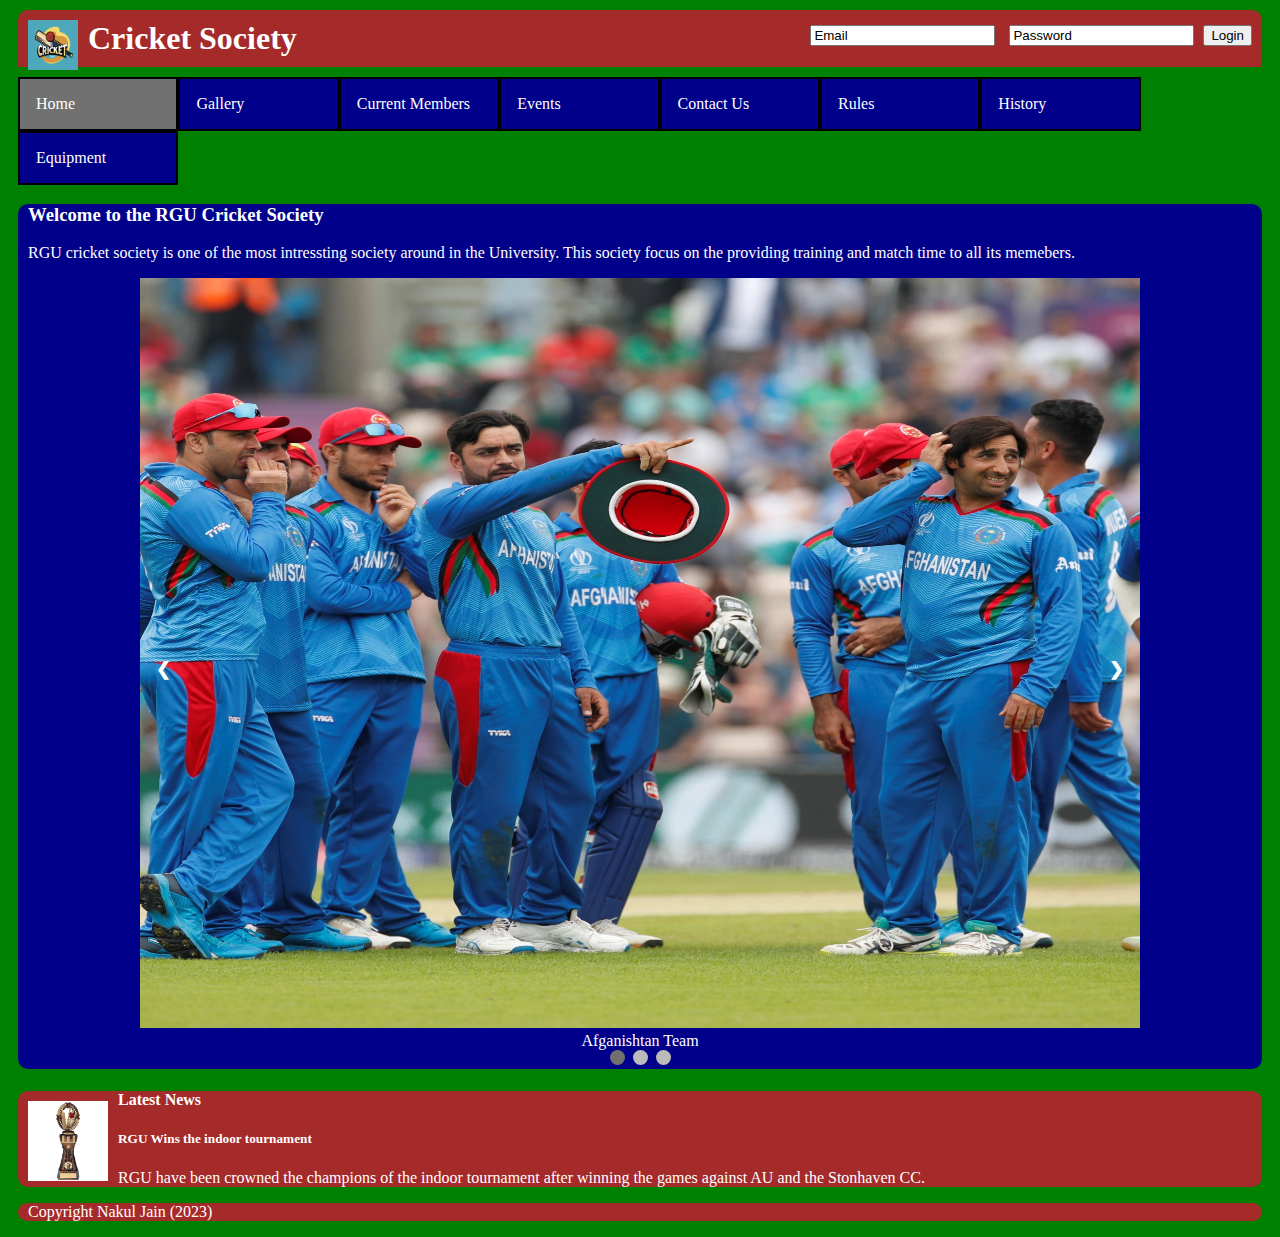
<file: index.html>
<!DOCTYPE html>
    <!--
        Threat Model
        Threat Source: External
        Threat Agent: Human
        Threat Intention: Intentional
        Threat Motivation: Gaining Unauthorized Access and Credential stuffing
        Threat Impact: Brute force attacks to gain unauthorized access, Password guessingto gain unauthorized access and Account takeover to steal important data. 
        Threat Mitigation: Strong Password requirements, Multi-Factor Authentication and advising members to have diffrent passwords for diffrent websites. 
    -->

<!-- Links to Bootstrap and CSS File -->
    <head>

        <title>Cricket Society</title>
        <link href="https://cdn.jsdelivr.net/npm/bootstrap@5.3.0-alpha3/dist/css/bootstrap.min.css" rel="stylesheet" integrity="sha384-KK94CHFLLe+nY2dmCWGMq91rCGa5gtU4mk92HdvYe+M/SXH301p5ILy+dN9+nJOZ" crossorigin="anonymous">
        <script src="https://cdn.jsdelivr.net/npm/bootstrap@5.3.0-alpha3/dist/js/bootstrap.bundle.min.js" integrity="sha384-ENjdO4Dr2bkBIFxQpeoTz1HIcje39Wm4jDKdf19U8gI4ddQ3GYNS7NTKfAdVQSZe" crossorigin="anonymous"></script>
        <link rel='stylesheet' href='main.css'>

    </head>

    <body>
    <!-- Logo and the Main Heading -->
        <header>
            <img src="Images\1.jpg" alt="Cricket Logo" class="websitelogo">    
            <h1>Cricket Society</h1>
            <!-- Login form -->
            <div class="loginform">
                <form name="login"> 
                <input type="text" id="email" name="email" value="Email">
                <input type="text" id="pword" name="pword" value="Password">
                <button type="button" onclick="logesin()">Login</button>
                </form>
            </div>
            <!-- Java for the login form -->
            <script>
                var counter = 2;
                function logesin(){
                    console.log("login function"); 
                    var email = document.forms["login"]["email"].value;
                    var password = document.forms["login"]["pword"].value;
    
                    if(counter % 2 == 0){
                        if(email == ""){
                            alert("No email");
                        }else if(password == ""){
                            alert("No Password");
                        }else{
                            alert("You have been logged in");
                            counter += 1;
                        }
                    }else{
                        alert("you have been logged out");
                    }
                }
            </script>
        </header>
        <!-- Navigation Bar -->
        <nav>
            <ul>
                <li class="active"><a href = 'index.html'>Home</a></li>
                <li><a href = 'img_gallery.html'>Gallery</a></li>
                <li><a href = 'current_members.html'>Current Members</a></li>
                <li><a href = 'event_calendar.html'>Events</a></li>
                <li><a href = 'contact_us.html'>Contact Us</a></li>
                <li><a href = 'rules.html'>Rules</a></li>
                <li><a href = 'history.html'>History</a></li>
                <li><a href = 'equipment.html'>Equipment</a></li>
            </ul>
        </nav>
        <!-- Main body of the Website -->
        <main>
            <div>
                <h3>
                    Welcome to the RGU Cricket Society
                </h3>
                <p>
                    RGU cricket society is one of the most intressting society around in the University. This society focus on the providing training and match time to all its memebers. 
                </p>
            </div>

            <!-- Slideshow container -->
            <div class="slideshow-container">

                <!-- Full-width images with number and caption text -->
                <div class="mySlides">
                    <img src="Images\2.webp" alt="Afganishtan Team" style="width:100%; height:750px">
                    <div class="text">Afganishtan Team</div>
                </div>

                <div class="mySlides">
                    <img src="Images\3.webp" alt="Indian Team" style="width:100%; height:750px">
                    <div class="text">Indian Team</div>
                </div>

                <div class="mySlides">
                     <img src="Images\4.avif" alt="England Team" style="width:100%; height:750px">
                     <div class="text">England Team</div>
                </div>

                <!-- Next and previous buttons -->
                <a class="prev" onclick="plusSlides(-1)">&#10094;</a>
                <a class="next" onclick="plusSlides(1)">&#10095;</a>
            </div>
            <!-- The dots/circles -->
            <div style="text-align:center">
                 <span class="dot" onclick="currentSlide(1)"></span>
                 <span class="dot" onclick="currentSlide(2)"></span>
                 <span class="dot" onclick="currentSlide(3)"></span>
            </div>
            <!-- Java for the buttons to go next and previous -->
            <script>
                let slideIndex = 1;
                showSlides(slideIndex);

                function plusSlides(n) {
                  showSlides(slideIndex += n);
                }

                function currentSlide(n) {
                  showSlides(slideIndex = n);
                }

                function showSlides(n) {
                  let i;
                  let slides = document.getElementsByClassName("mySlides");
                  let dots = document.getElementsByClassName("dot");
                  if (n > slides.length) {slideIndex = 1}    
                  if (n < 1) {slideIndex = slides.length}
                  for (i = 0; i < slides.length; i++) {
                    slides[i].style.display = "none";  
                  }
                  for (i = 0; i < dots.length; i++) {
                    dots[i].className = dots[i].className.replace(" active", "");
                  }
                  slides[slideIndex-1].style.display = "block";  
                  dots[slideIndex-1].className += " active";
                }
            </script>
        </main>

        <aside>
            <img src="Images\19.jpg" alt="Trophy" style="width:80px; height:80px; float:left; margin:10px">
            <h4>Latest News </h4>
            <h5> RGU Wins the indoor tournament</h5>
            <p> RGU have been crowned the champions of the indoor tournament after winning the games against AU and the Stonhaven CC.</p>
        </aside>
        <!-- Start of the footnote -->
        <footer>
            <p> Copyright Nakul Jain (2023)</p>
        </footer>
    </body>
</html>
</file>
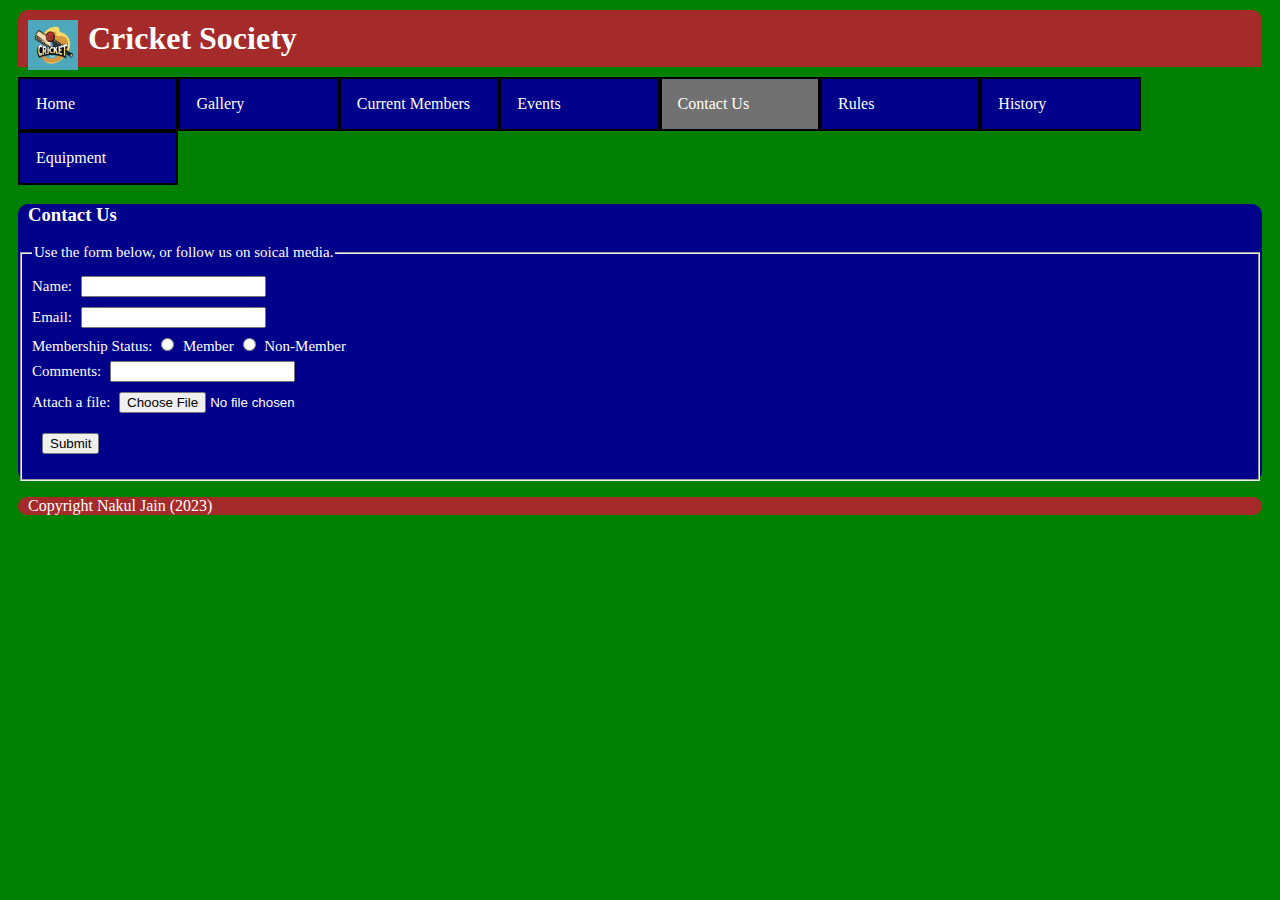
<file: contact_us.html>
<!DOCTYPE html>
    <!-- Links to Bootstrap and CSS File -->
    <head>
        <title>Cricket Society</title>
        <link href="https://cdn.jsdelivr.net/npm/bootstrap@5.3.0-alpha3/dist/css/bootstrap.min.css" rel="stylesheet" integrity="sha384-KK94CHFLLe+nY2dmCWGMq91rCGa5gtU4mk92HdvYe+M/SXH301p5ILy+dN9+nJOZ" crossorigin="anonymous">
        <script src="https://cdn.jsdelivr.net/npm/bootstrap@5.3.0-alpha3/dist/js/bootstrap.bundle.min.js" integrity="sha384-ENjdO4Dr2bkBIFxQpeoTz1HIcje39Wm4jDKdf19U8gI4ddQ3GYNS7NTKfAdVQSZe" crossorigin="anonymous"></script>
        <link rel='stylesheet' href='main.css'>
    </head>

    <body>
        <!-- Logo and the Main Heading -->
        <header>
            <img src="Images\1.jpg" alt="Cricket Logo" class="websitelogo">    
            <h1>Cricket Society</h1>
        </header>
        <!-- Navigation Bar -->
        <nav>
            <ul>
                <li><a href = 'index.html'>Home</a></li>
                <li><a href = 'img_gallery.html'>Gallery</a></li>
                <li><a href = 'current_members.html'>Current Members</a></li>
                <li><a href = 'event_calendar.html'>Events</a></li>
                <li class="active"><a href = 'contact_us.html'>Contact Us</a></li>
                <li><a href = 'rules.html'>Rules</a></li>
                <li><a href = 'history.html'>History</a></li>
                <li><a href = 'equipment.html'>Equipment</a></li>
            </ul>
        </nav>
        <!-- Main body of the Website -->
        <main>
            <!-- Start of the contact us form -->
            <h3> Contact Us </h3>
            <form>
                <fieldset>
                    <legend>Use the form below, or follow us on soical media.</legend>

                    <label for="name">Name:</label>
                    <input type="text" name="name" value=""> </br>

                    <label for="email">Email:</label>
                    <input type="text" name="email" value=""> </br>

                    Membership Status:
                    <input type="radio" name="membership" value="member">
                    <label for="member">Member</label>
                    <input type="radio" name="membership" value="non-member">
                    <label for="non-member">Non-Member</label></br>
                    

                    <label for="comment">Comments:</label>
                    <input type="text" name="comment" value=""> </br>

                    <label for="file">Attach a file:</label>
                    <input type ="file" id ="file">
                    <!-- Using In-line Java for the button -->
                    <div>
                        <p id="form_outcome">
                        <button type="button"
                        onclick='document.getElementById("form_outcome").innerHTML="Form has been sent successfully!"'>Submit
                        </button>
                        </p>
                    </div>
                </fieldset>
            </form>
        </main>
        <!-- Start of the footnote -->
        <footer>
            <p> Copyright Nakul Jain (2023)</p>
        </footer>
    </body>
</html>
</file>
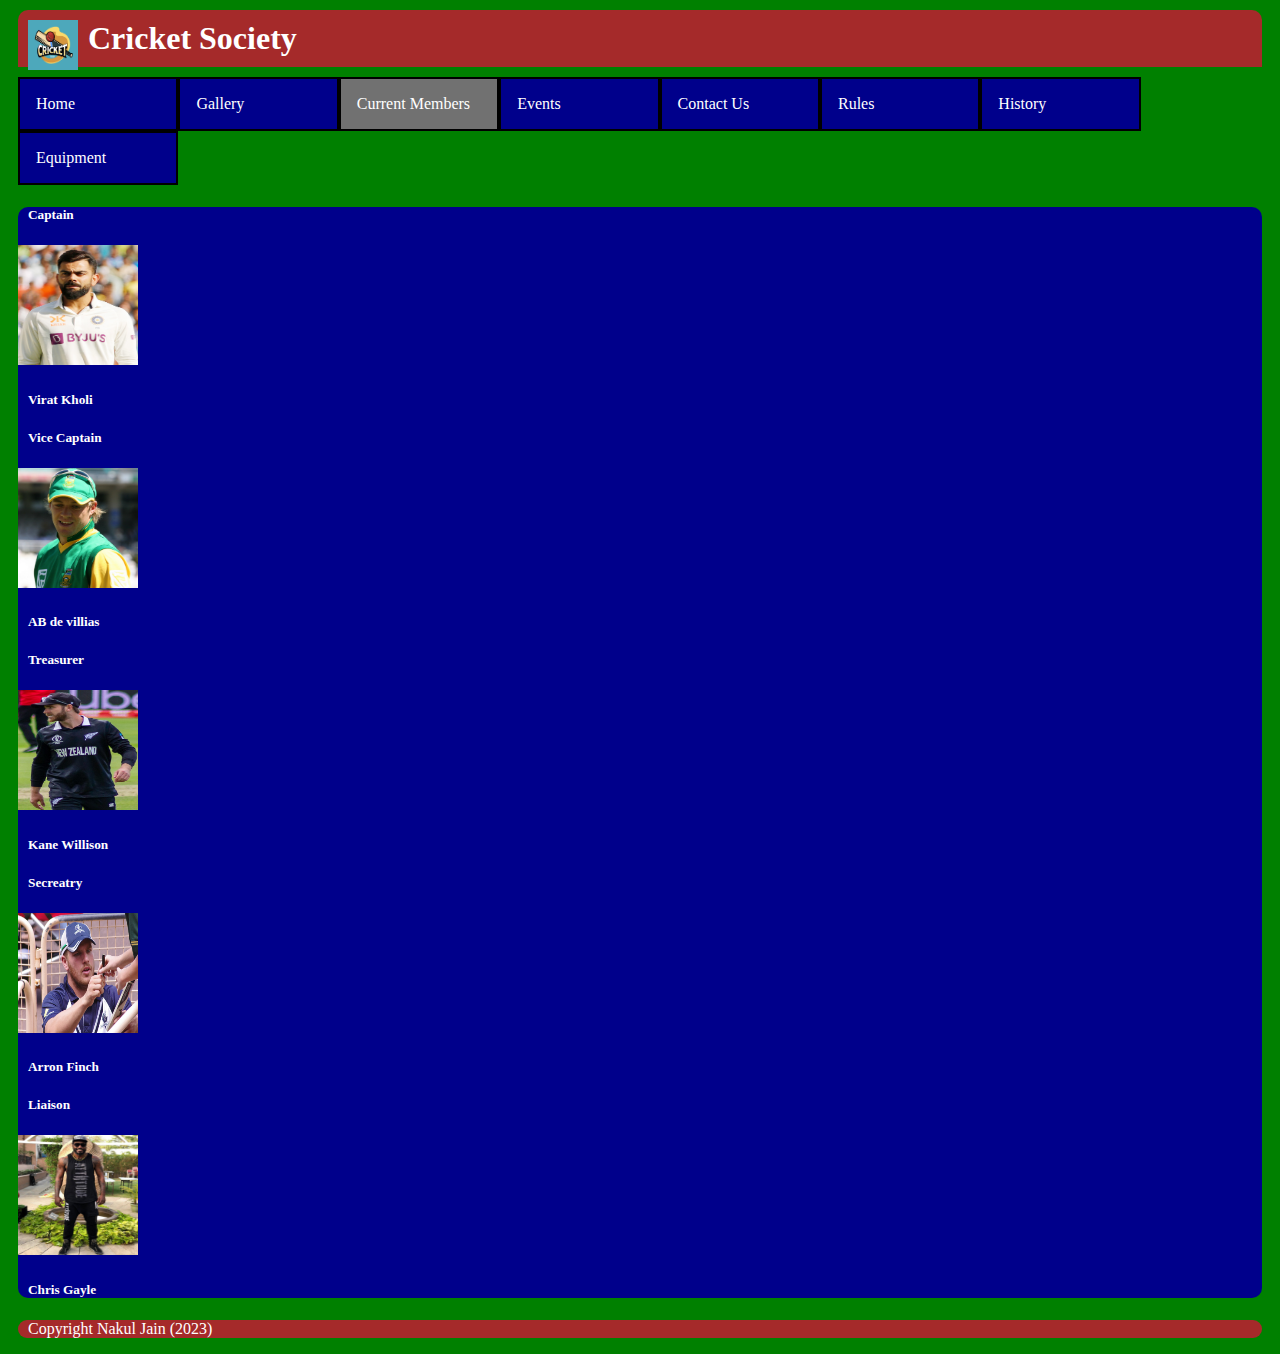
<file: current_members.html>
<!DOCTYPE html>
    <!--
        Threat Model
        Threat Source: External
        Threat Agent: Human
        Threat Intention: Intentional
        Threat Motivation: Embarrassment of the society and Data Theft
        Threat Impact: Defacement of society website, changing of members images, possible identify theft of members, social enginnering attacks and easier targets for cyber attacks.
        Threat Mitigation: Needing permission from the president before getting photos changed, 2FA in place before member images can be changed, email updates to members whose images have been changed and regularly monitoring the page.
    -->

    <!-- Links to Bootstrap and CSS File -->
    <head>
        <title>Cricket Society</title>
        <link href="https://cdn.jsdelivr.net/npm/bootstrap@5.3.0-alpha3/dist/css/bootstrap.min.css" rel="stylesheet" integrity="sha384-KK94CHFLLe+nY2dmCWGMq91rCGa5gtU4mk92HdvYe+M/SXH301p5ILy+dN9+nJOZ" crossorigin="anonymous">
        <script src="https://cdn.jsdelivr.net/npm/bootstrap@5.3.0-alpha3/dist/js/bootstrap.bundle.min.js" integrity="sha384-ENjdO4Dr2bkBIFxQpeoTz1HIcje39Wm4jDKdf19U8gI4ddQ3GYNS7NTKfAdVQSZe" crossorigin="anonymous"></script>
        <link rel='stylesheet' href='main.css'>
    </head>

    <body>
        <!-- Logo and the Main Heading -->
        <header>
            <img src="Images\1.jpg" alt="Cricket Logo" class="websitelogo">    
            <h1>Cricket Society</h1>
        </header>
        <!-- Navigation Bar -->
        <nav>
            <ul>
                <li><a href = 'index.html'>Home</a></li>
                <li><a href = 'img_gallery.html'>Gallery</a></li>
                <li class="active"><a href = 'current_members.html'>Current Members</a></li>
                <li><a href = 'event_calendar.html'>Events</a></li>
                <li><a href = 'contact_us.html'>Contact Us</a></li>
                <li><a href = 'rules.html'>Rules</a></li>
                <li><a href = 'history.html'>History</a></li>
                <li><a href = 'equipment.html'>Equipment</a></li>
            </ul>
        </nav>
        <!-- Main body of the Website -->
        <main>
            <!-- Start of the current member pics -->
            <div id="cm-gallery" class="container">
                <!-- Start of the image row -->
                <div class="row">
                    <div class="col-sm">
                        <h5>Captain</h5>
                        <img src="Images\14.jpg" class="rounded-circle
                        massie-hovering" width="120" height="120" preserveAspectRatio="xMidYMid slice"
                        style="overflow:hidden">
                        <h5>Virat Kholi</h5>
                    </div>
                    <div class="col-sm">
                        <h5>Vice Captain</h5>
                        <img src="Images\15.jpg" class="rounded-circle
                        massie-hovering" width="120" height="120" preserveAspectRatio="xMidYMid slice"
                        style="overflow:hidden">
                        <h5>AB de villias</h5>
                    </div>
                    <div class="col-sm">
                        <h5>Treasurer</h5>
                        <img src="Images\16.jpg" class="rounded-circle
                        massie-hovering" width="120" height="120" preserveAspectRatio="xMidYMid slice"
                        style="overflow:hidden">
                        <h5>Kane Willison</h5>
                    </div>
                    <div class="col-sm">
                        <h5>Secreatry</h5>
                        <img src="Images\17.jpg" class="rounded-circle
                        massie-hovering" width="120" height="120" preserveAspectRatio="xMidYMid slice"
                        style="overflow:hidden">
                        <h5>Arron Finch</h5>
                    </div>
                    <div class="col-sm">
                        <h5>Liaison</h5>
                        <img src="Images\18.png" class="rounded-circle
                        massie-hovering" width="120" height="120" preserveAspectRatio="xMidYMid slice"
                        style="overflow:hidden">
                        <h5>Chris Gayle</h5>
                    </div>
                </div>
            </div>
        </main>
        <!-- Start of the footnote -->
        <footer>
            <p> Copyright Nakul Jain (2023)</p>
        </footer>
    </body>
</html>
</file>
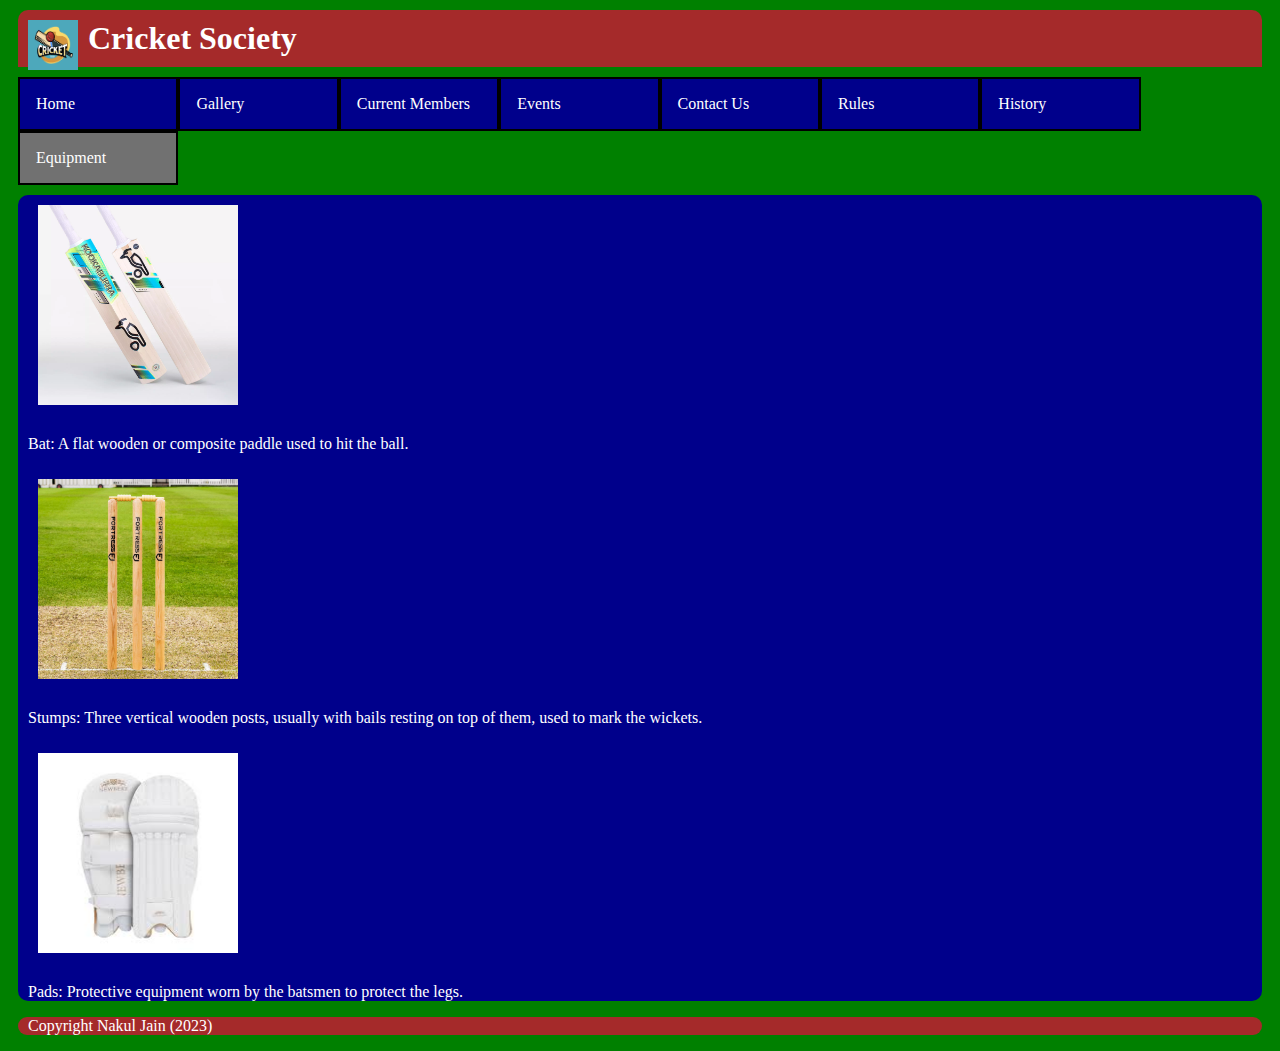
<file: equipment.html>
<!DOCTYPE html>
    <!-- Links to Bootstrap and CSS File -->
    <head>
        <title>Cricket Society</title>
        <link href="https://cdn.jsdelivr.net/npm/bootstrap@5.3.0-alpha3/dist/css/bootstrap.min.css" rel="stylesheet" integrity="sha384-KK94CHFLLe+nY2dmCWGMq91rCGa5gtU4mk92HdvYe+M/SXH301p5ILy+dN9+nJOZ" crossorigin="anonymous">
        <script src="https://cdn.jsdelivr.net/npm/bootstrap@5.3.0-alpha3/dist/js/bootstrap.bundle.min.js" integrity="sha384-ENjdO4Dr2bkBIFxQpeoTz1HIcje39Wm4jDKdf19U8gI4ddQ3GYNS7NTKfAdVQSZe" crossorigin="anonymous"></script>
        <link rel='stylesheet' href='main.css'>
    </head>

    <body>
        <!-- Logo and the Main Heading -->
        <header>
            <img src="Images\1.jpg" alt="Cricket Logo" class="websitelogo">    
            <h1>Cricket Society</h1>
        </header>
        <!-- Navigation Bar -->
        <nav>
            <ul>
                <li><a href = 'index.html'>Home</a></li>
                <li><a href = 'img_gallery.html'>Gallery</a></li>
                <li><a href = 'current_members.html'>Current Members</a></li>
                <li><a href = 'event_calendar.html'>Events</a></li>
                <li><a href = 'contact_us.html'>Contact Us</a></li>
                <li><a href = 'rules.html'>Rules</a></li>
                <li><a href = 'history.html'>History</a></li>
                <li class="active"><a href = 'equipment.html'>Equipment</a></li>
            </ul>
        </nav>

        <main>
            <!-- Main body of the Website -->
            <div class="equipmentpics">
                <!-- Start of the row of pictures -->
                <div class="row">
                        <img src="Images\20.webp" class="equipment-img"/>
                        <p>Bat: A flat wooden or composite paddle used to hit the ball.</p>
                </div>
                <div class="row">
                        <img src="Images\21.jpg" class="equipment-img"/>
                         <p>Stumps: Three vertical wooden posts, usually with bails resting on top of them, used to mark the wickets.</p>
                </div>
                <div class="row">
                        <img src="Images\22.jpg" class="equipment-img"/>
                        <p>Pads: Protective equipment worn by the batsmen to protect the legs.</p>
                </div>
            </div>
        </main>
        <!-- Start of the footnote -->
        <footer>
            <p> Copyright Nakul Jain (2023)</p>
        </footer>
    </body>
</html>
</file>
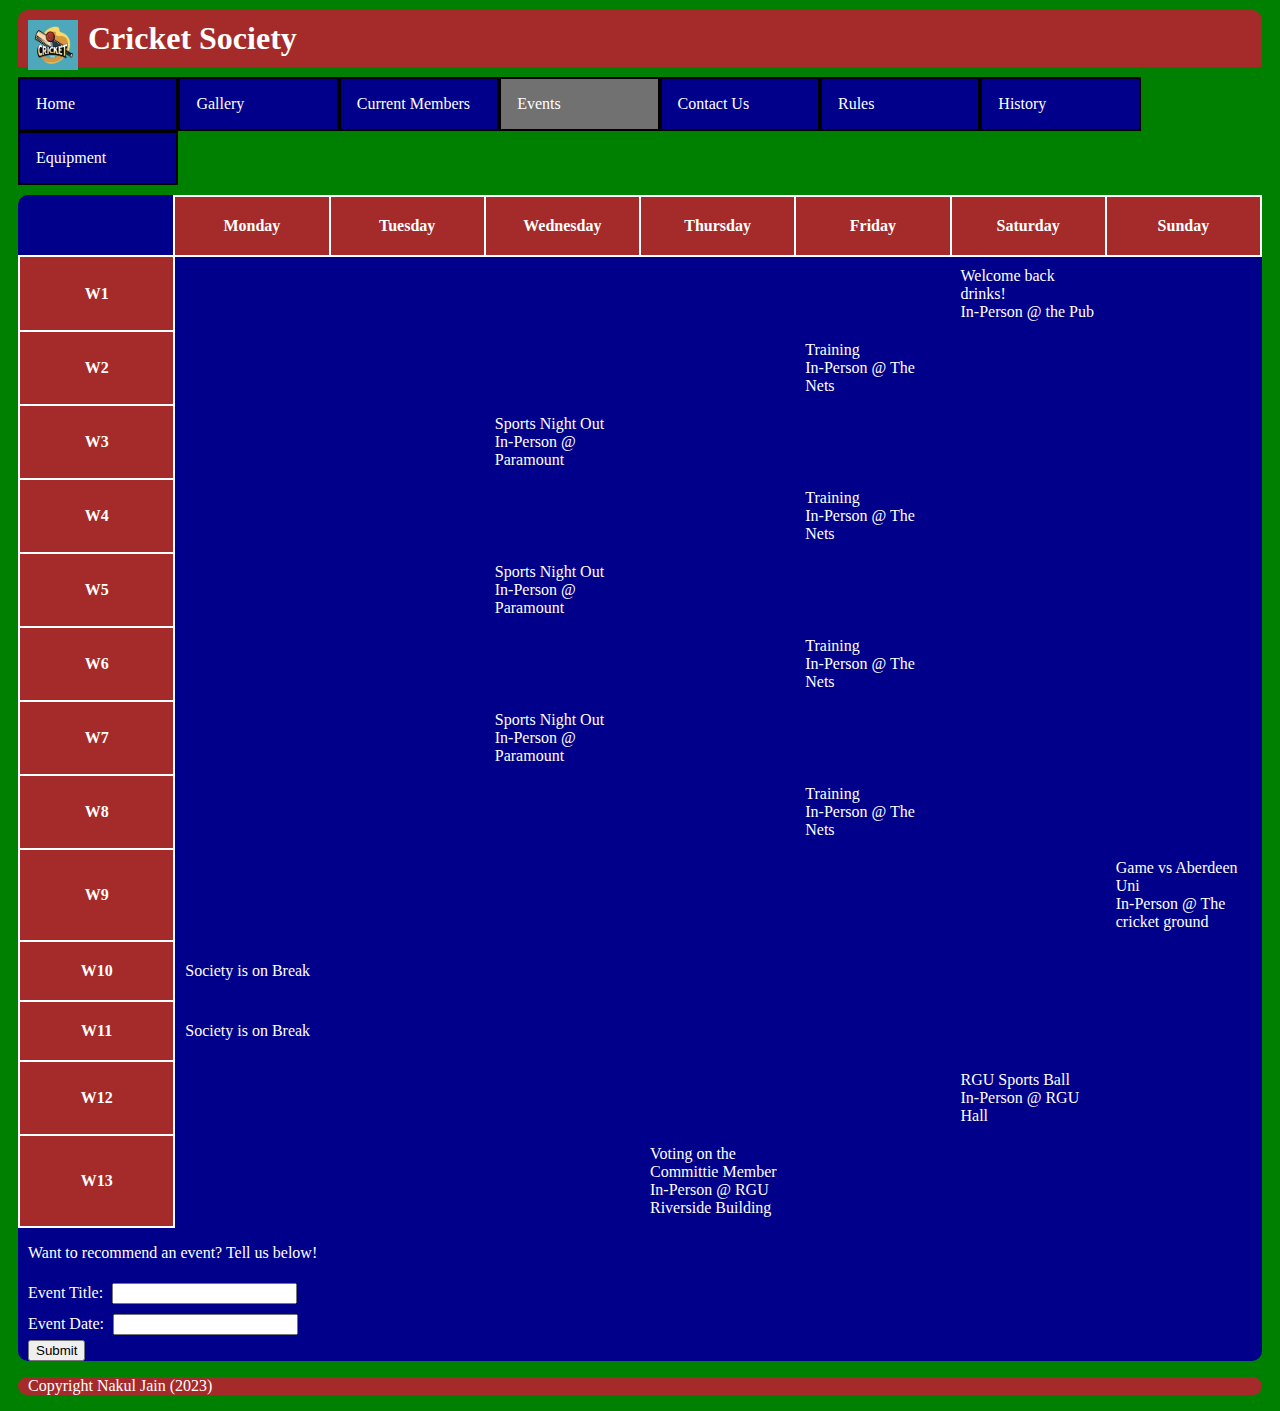
<file: event_calendar.html>
<!DOCTYPE html>
    <!-- Links to Bootstrap and CSS File -->
    <head>
        <title>Cricket Society</title>
        <link href="https://cdn.jsdelivr.net/npm/bootstrap@5.3.0-alpha3/dist/css/bootstrap.min.css" rel="stylesheet" integrity="sha384-KK94CHFLLe+nY2dmCWGMq91rCGa5gtU4mk92HdvYe+M/SXH301p5ILy+dN9+nJOZ" crossorigin="anonymous">
        <script src="https://cdn.jsdelivr.net/npm/bootstrap@5.3.0-alpha3/dist/js/bootstrap.bundle.min.js" integrity="sha384-ENjdO4Dr2bkBIFxQpeoTz1HIcje39Wm4jDKdf19U8gI4ddQ3GYNS7NTKfAdVQSZe" crossorigin="anonymous"></script>
        <link rel='stylesheet' href='main.css'>
    </head>

    <body>
        <!-- Logo and the Main Heading -->
        <header>
            <img src="Images\1.jpg" alt="Cricket Logo" class="websitelogo">    
            <h1>Cricket Society</h1>
        </header>
        <!-- Navigation Bar -->
        <nav>
            <ul>
               <li><a href = 'index.html'>Home</a></li>
               <li><a href = 'img_gallery.html'>Gallery</a></li>
                <li><a href = 'current_members.html'>Current Members</a></li>
                <li class="active"><a href = 'event_calendar.html'>Events</a></li>
                <li><a href = 'contact_us.html'>Contact Us</a></li>
                <li><a href = 'rules.html'>Rules</a></li>
                <li><a href = 'history.html'>History</a></li>
                <li><a href = 'equipment.html'>Equipment</a></li>
            </ul>
        </nav>
        <!-- Main body of the Website -->
        <main>
            <!-- Start of the weekly table -->
            <table cellpadding="10">
                <!-- Rows of the table -->
                <tr>
                    <td></td><th>Monday</th><th>Tuesday</th><th>Wednesday</th><th>Thursday</th><th>Friday</th><th>Saturday</th><th>Sunday</th>
                </tr>
                <!-- Colums of the table -->
                <tr>
                    <th>W1</th><td></td><td></td><td></td><td></td><td></td><td>Welcome back drinks!</br>In-Person @ the Pub</td><td></td>
                </tr>
                <tr>
                    <th>W2</th><td></td><td></td><td></td><td></td><td>Training </br> In-Person @ The Nets</td><td></td><td></td>
                </tr>
                <tr>
                    <th>W3</th><td></td><td></td><td>Sports Night Out </br> In-Person @ Paramount</td><td></td><td></td><td></td><td></td>
                </tr>
                <tr>
                    <th>W4</th><td></td><td></td><td></td><td></td><td>Training </br> In-Person @ The Nets</td><td></td><td></td>
                </tr>
                <tr>
                    <th>W5</th><td></td><td></td><td>Sports Night Out </br> In-Person @ Paramount</td><td></td><td></td><td></td><td></td>
                </tr>
                <tr>
                    <th>W6</th><td></td><td></td><td></td><td></td><td>Training </br> In-Person @ The Nets</td><td></td><td></td>
                </tr>
                <tr>
                    <th>W7</th><td></td><td></td><td>Sports Night Out </br> In-Person @ Paramount</td><td></td><td></td><td></td><td></td>
                </tr>
                <tr>
                    <th>W8</th><td></td><td></td><td></td><td></td><td>Training </br> In-Person @ The Nets</td><td></td><td></td>
                </tr>
                <tr>
                    <th>W9</th><td></td><td></td><td></td><td></td><td></td><td></td><td>Game vs Aberdeen Uni</br> In-Person @ The cricket ground</td>
                </tr>
                <tr>
                    <th>W10</th><td>Society is on Break</td>
                </tr>
                <tr>
                    <th>W11</th><td>Society is on Break</td>
                </tr>
                <tr>
                    <th>W12</th><td></td><td></td><td></td><td></td><td></td><td>RGU Sports Ball</br>In-Person @ RGU Hall</td><td></td>
                </tr>
                <tr>
                    <th>W13</th><td></td><td></td><td></td><td>Voting on the Committie Member</br>In-Person @ RGU Riverside Building </td></td><td></td><td></td><td></td>
                </tr>
            </table>
            <!-- The start of the event forms  -->
            <p>Want to recommend an event? Tell us below!</p>
            <form name="events" class="event">
                <label for="event_title">Event Title:</label>
                <input type="text" name="event_title" value=""> </br>

                <label for="event_date">Event Date:</label>
                <input type="text" name="event_date" value=""> </br>

                <button type="button" onclick="submit_event()"> Submit </button>
                <!-- Java used to make the button functional -->
                <script>
                    function submit_event() {
                        var title = document.forms["events"]["event_title"].value;
                        var date = document.forms["events"]["event_date"].value;
                        if (title == "") {
                            alert("An event must have a title!");
                        }
                        else {
                            if (date.length == 0) {
                                alert("An event must have a date!");
                            }
                            else {
                                alert("Event submitted! The society will contact you soon!");
                                }
                            }
                        }
                    </script>
        </main>
        <!-- Start of the footnote -->
        <footer>
            <p> Copyright Nakul Jain (2023)</p>
        </footer>
    </body>
</html>
</file>
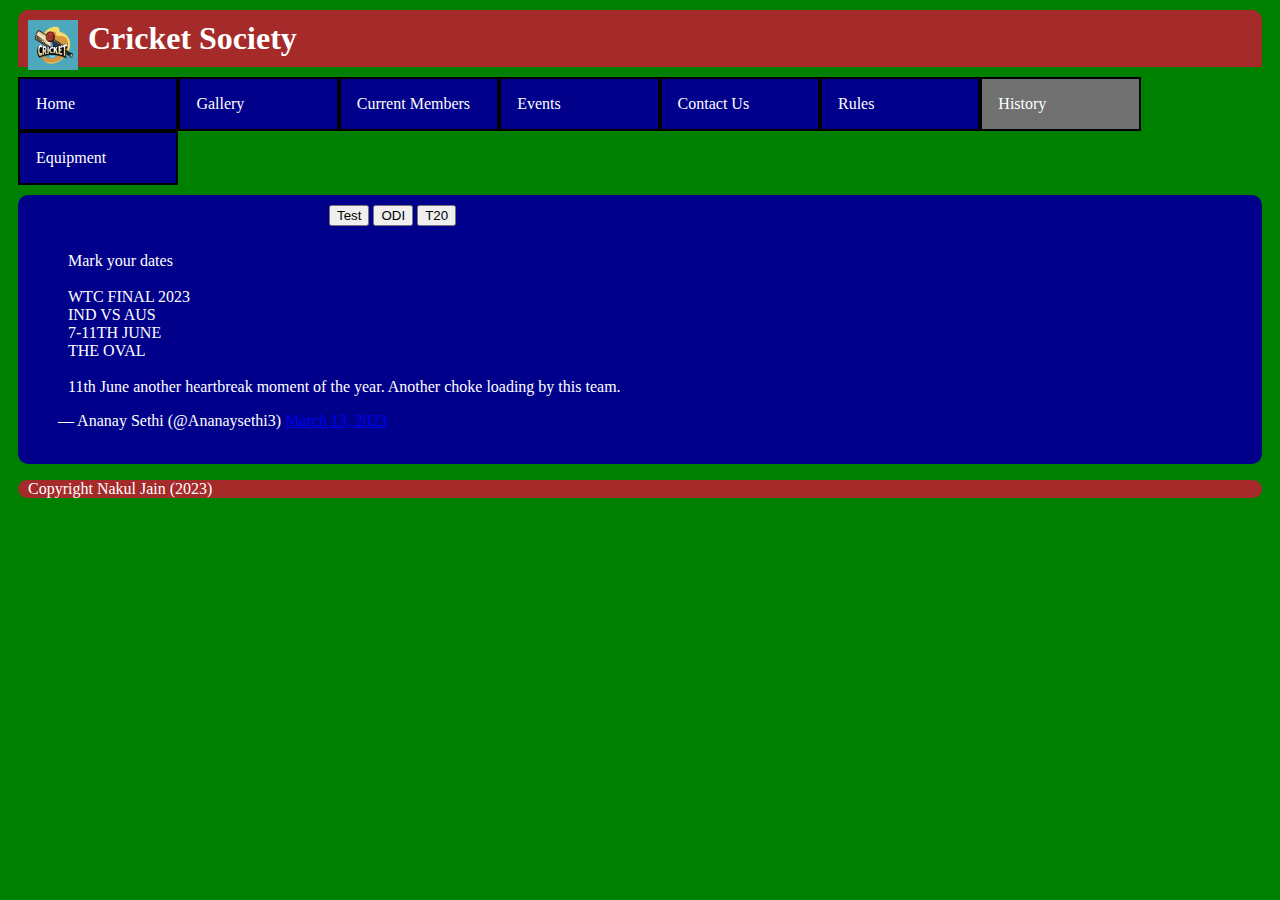
<file: history.html>
<!DOCTYPE html>
    <!-- Links to Bootstrap and CSS File -->
    <head>
        <title>Cricket Society</title>
        <link href="https://cdn.jsdelivr.net/npm/bootstrap@5.3.0-alpha3/dist/css/bootstrap.min.css" rel="stylesheet" integrity="sha384-KK94CHFLLe+nY2dmCWGMq91rCGa5gtU4mk92HdvYe+M/SXH301p5ILy+dN9+nJOZ" crossorigin="anonymous">
        <script src="https://cdn.jsdelivr.net/npm/bootstrap@5.3.0-alpha3/dist/js/bootstrap.bundle.min.js" integrity="sha384-ENjdO4Dr2bkBIFxQpeoTz1HIcje39Wm4jDKdf19U8gI4ddQ3GYNS7NTKfAdVQSZe" crossorigin="anonymous"></script>
        <link rel='stylesheet' href='main.css'>
    </head>

    <body>
        <!-- Logo and the Main Heading -->
        <header>
            <img src="Images\1.jpg" alt="Cricket Logo" class="websitelogo">    
            <h1>Cricket Society</h1>
        </header>
        <!-- Navigation Bar -->
        <nav>
            <ul>
                <li><a href = 'index.html'>Home</a></li>
                <li><a href = 'img_gallery.html'>Gallery</a></li>
                <li><a href = 'current_members.html'>Current Members</a></li>
                <li><a href = 'event_calendar.html'>Events</a></li>
                <li><a href = 'contact_us.html'>Contact Us</a></li>
                <li><a href = 'rules.html'>Rules</a></li>
                <li class="active"><a href = 'history.html'>History</a></li>
                <li><a href = 'equipment.html'>Equipment</a></li>
            </ul>
        </nav>

        <main>
            <!-- Main body of the Website -->
            <!-- Java for the buttons to display relative information -->
            <script> 
                function display1() {
                    var text = "2021 - New Zealand \n2019-2021 - N/A (inaugural edition)";
                    document.getElementById("display-area").textContent = text;
                }
                function display2() {
                    var text = "1975 - West Indies 1979 - West Indies 1983 - India 1987 - Australia 1992 - Pakistan 1996 - Sri Lanka 1999 - Australia 2003 - Australia 2007 - Australia 2011 - India 2015 - Australia 2019 - England";
                    document.getElementById("display-area").textContent = text;
                }
                function display3() {
                    var text = "2007 - India 2009 - Pakistan 2010 - England 2012 - West Indies 2014 - Sri Lanka 2016 - West Indies 2021 - (not held yet, rescheduled due to COVID-19 pandemic)";
                    document.getElementById("display-area").textContent = text;
                }
            </script>
            <!-- Buttons that will apper on the webpage -->
            <div class="historybuttons">
                <button type="button" onclick="display1()"> Test </button>
                <button type="button" onclick="display2()"> ODI </button>
                <button type="button" onclick="display3()"> T20 </button>
            </div>
            <!-- Display area for the relative information -->
            <p id="display-area">
            </p> 
            <blockquote class="twitter-tweet"><p lang="en" dir="ltr">Mark your dates <br><br>WTC FINAL 2023<br>IND VS AUS<br>7-11TH JUNE<br>THE OVAL<br><br>11th June another heartbreak moment of the year. Another choke loading by this team.</p>&mdash; Ananay Sethi (@Ananaysethi3) <a href="https://twitter.com/Ananaysethi3/status/1635157174338088962?ref_src=twsrc%5Etfw">March 13, 2023</a></blockquote> <script async src="https://platform.twitter.com/widgets.js" charset="utf-8"></script>
            <br>
            </main>
        <!-- Start of the footnote -->
        <footer>
            <p> Copyright Nakul Jain (2023)</p>
        </footer>
    </body>
</html>
</file>
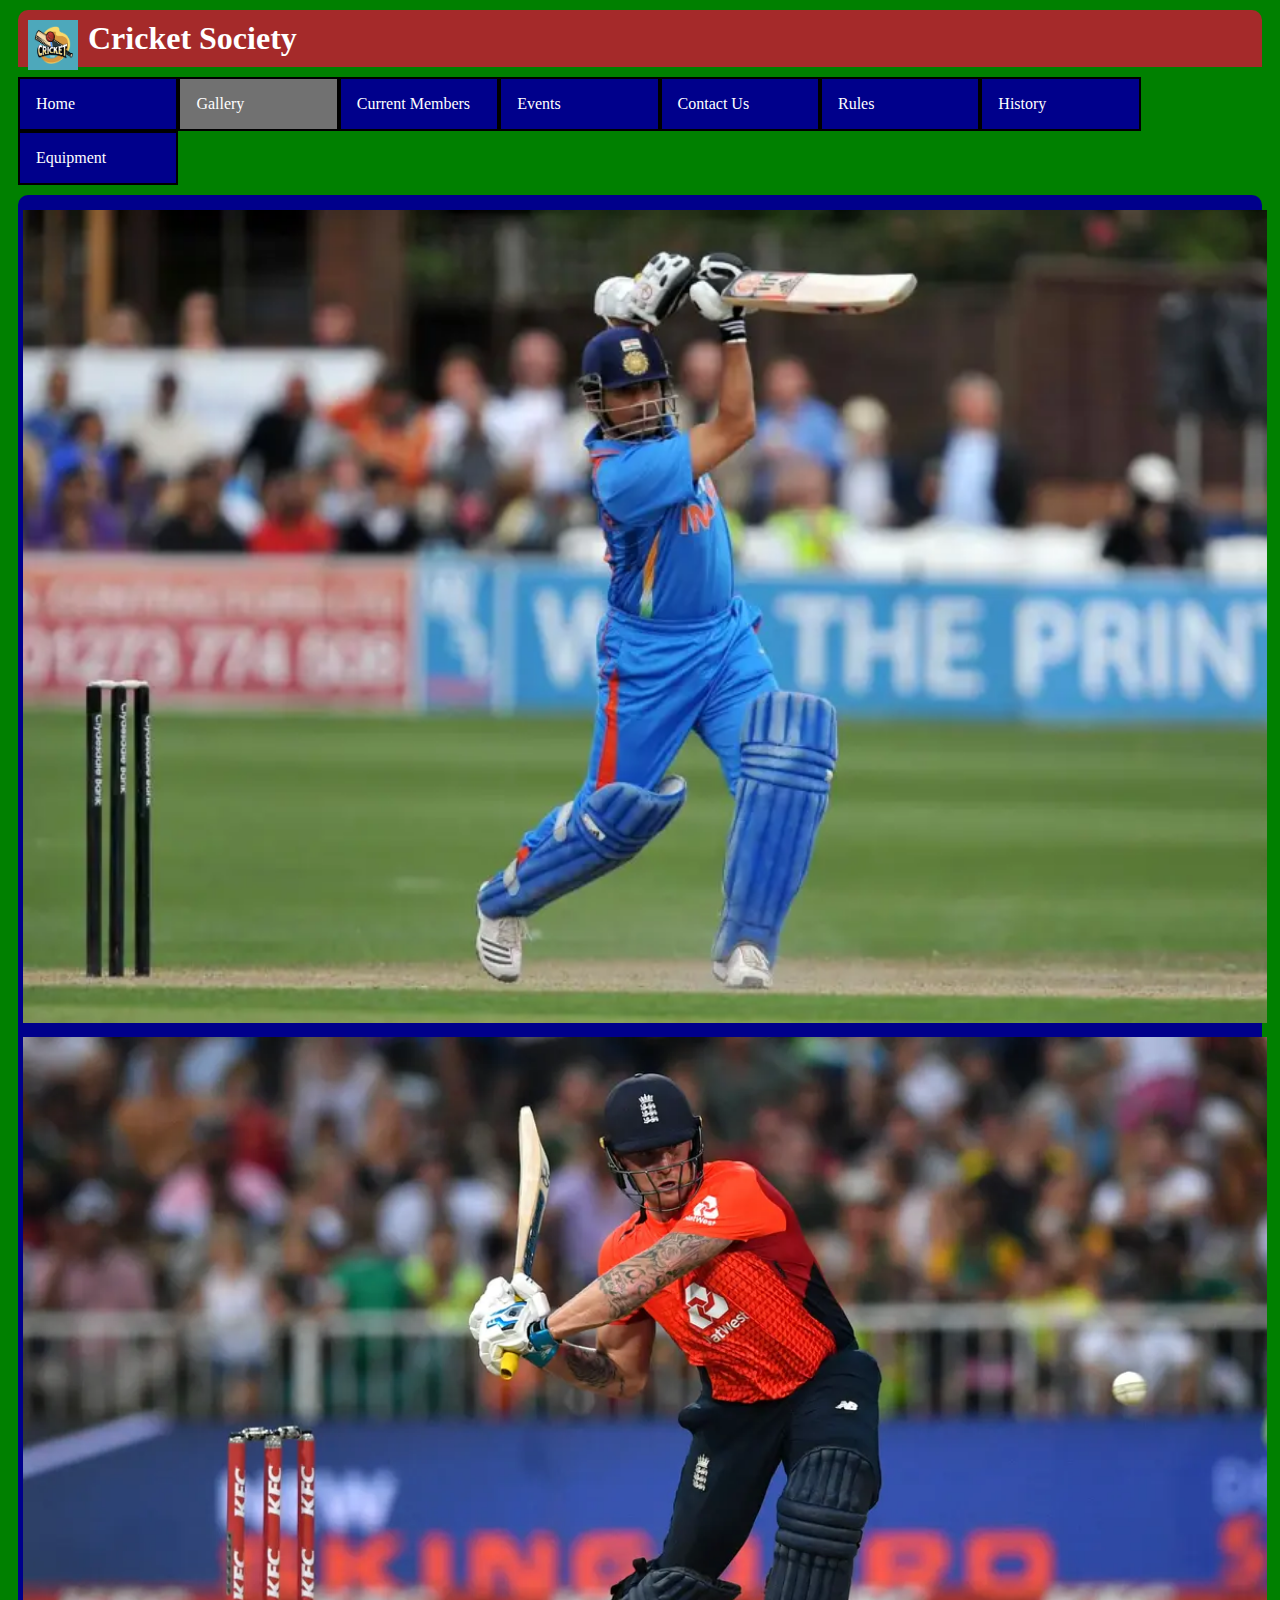
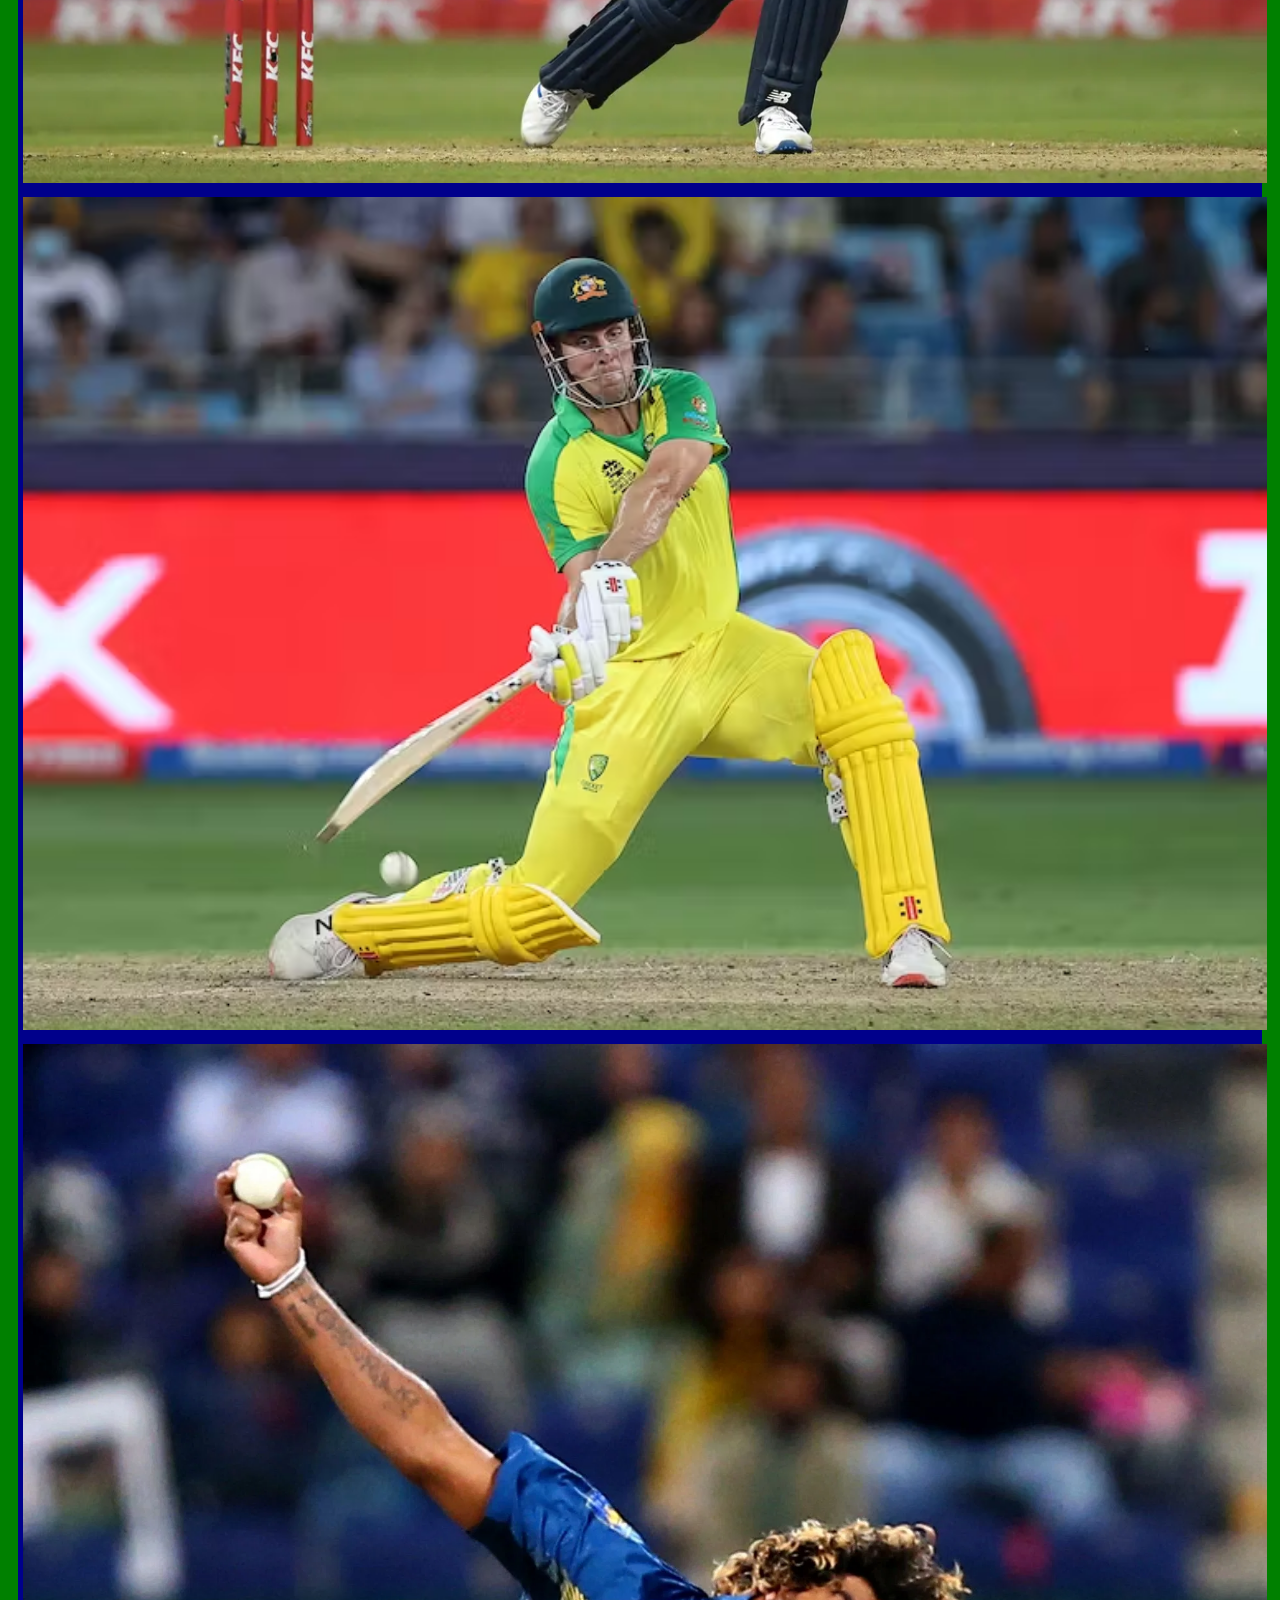
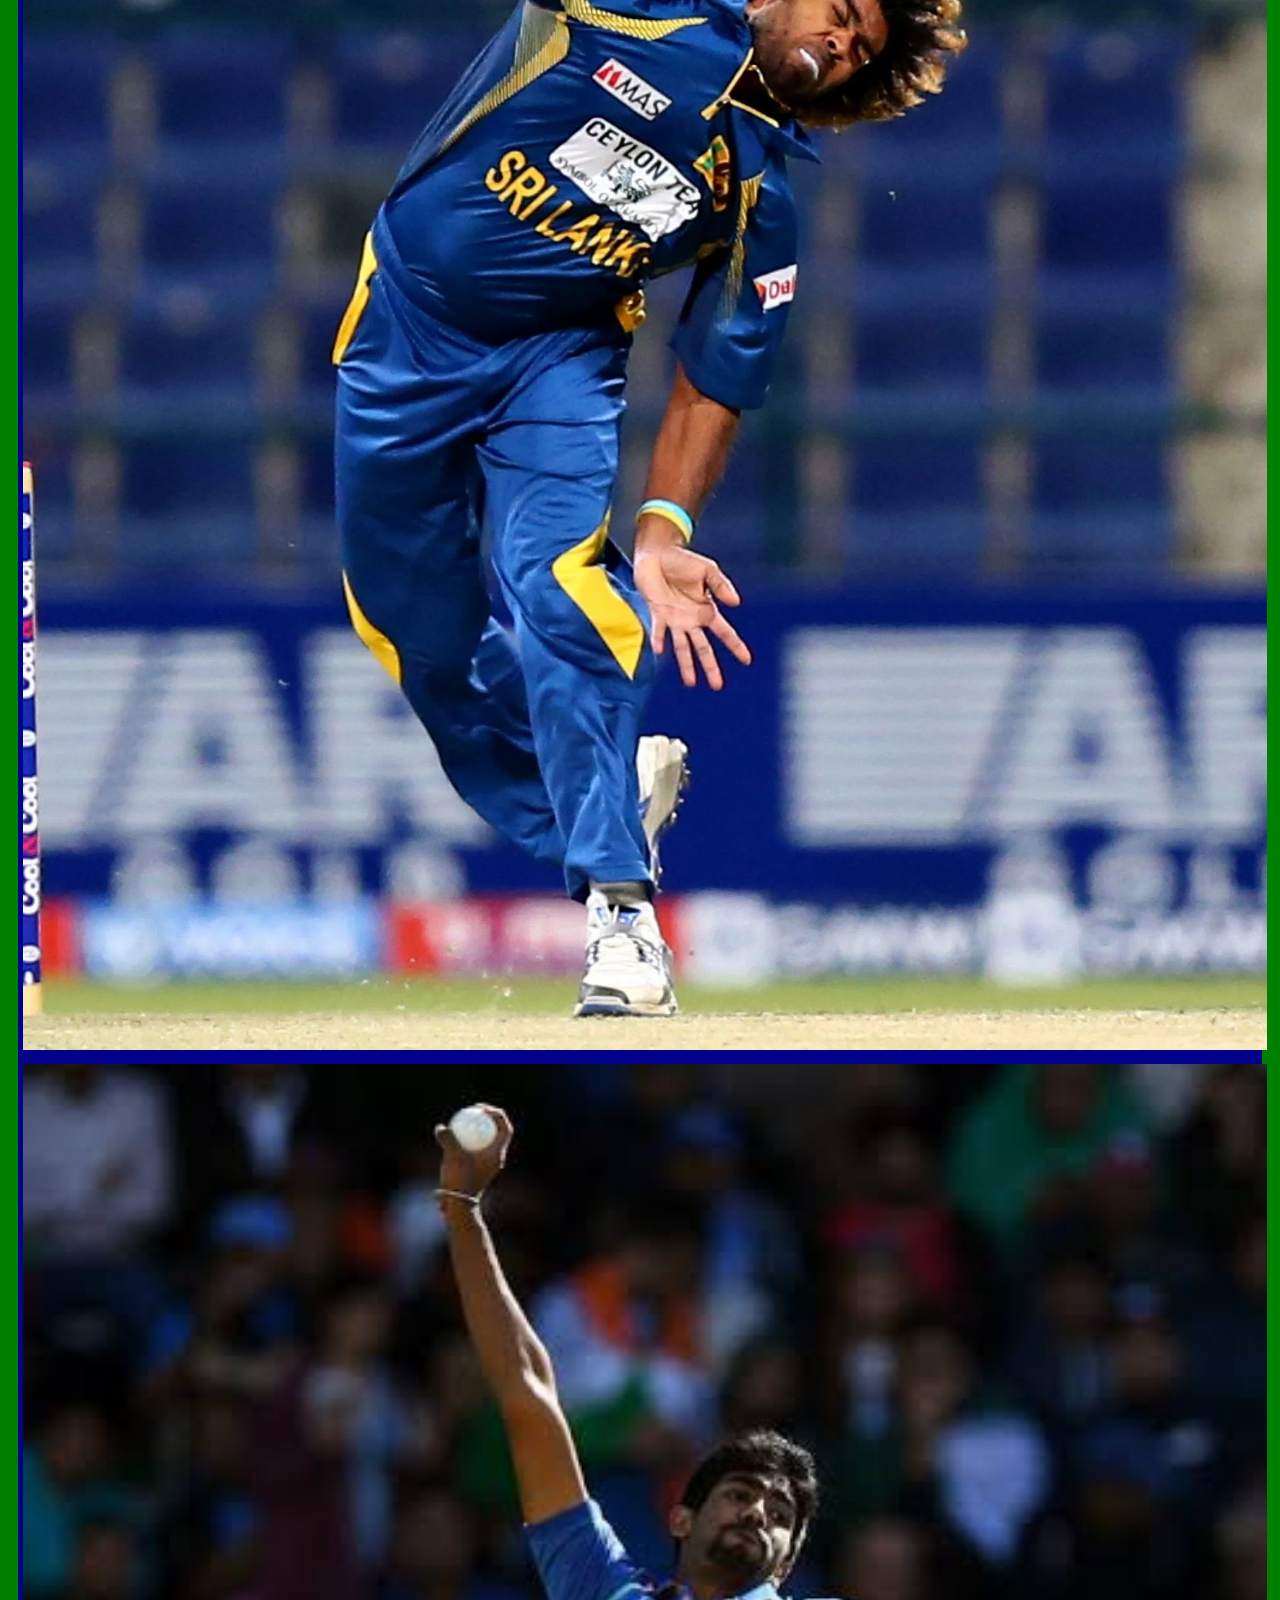
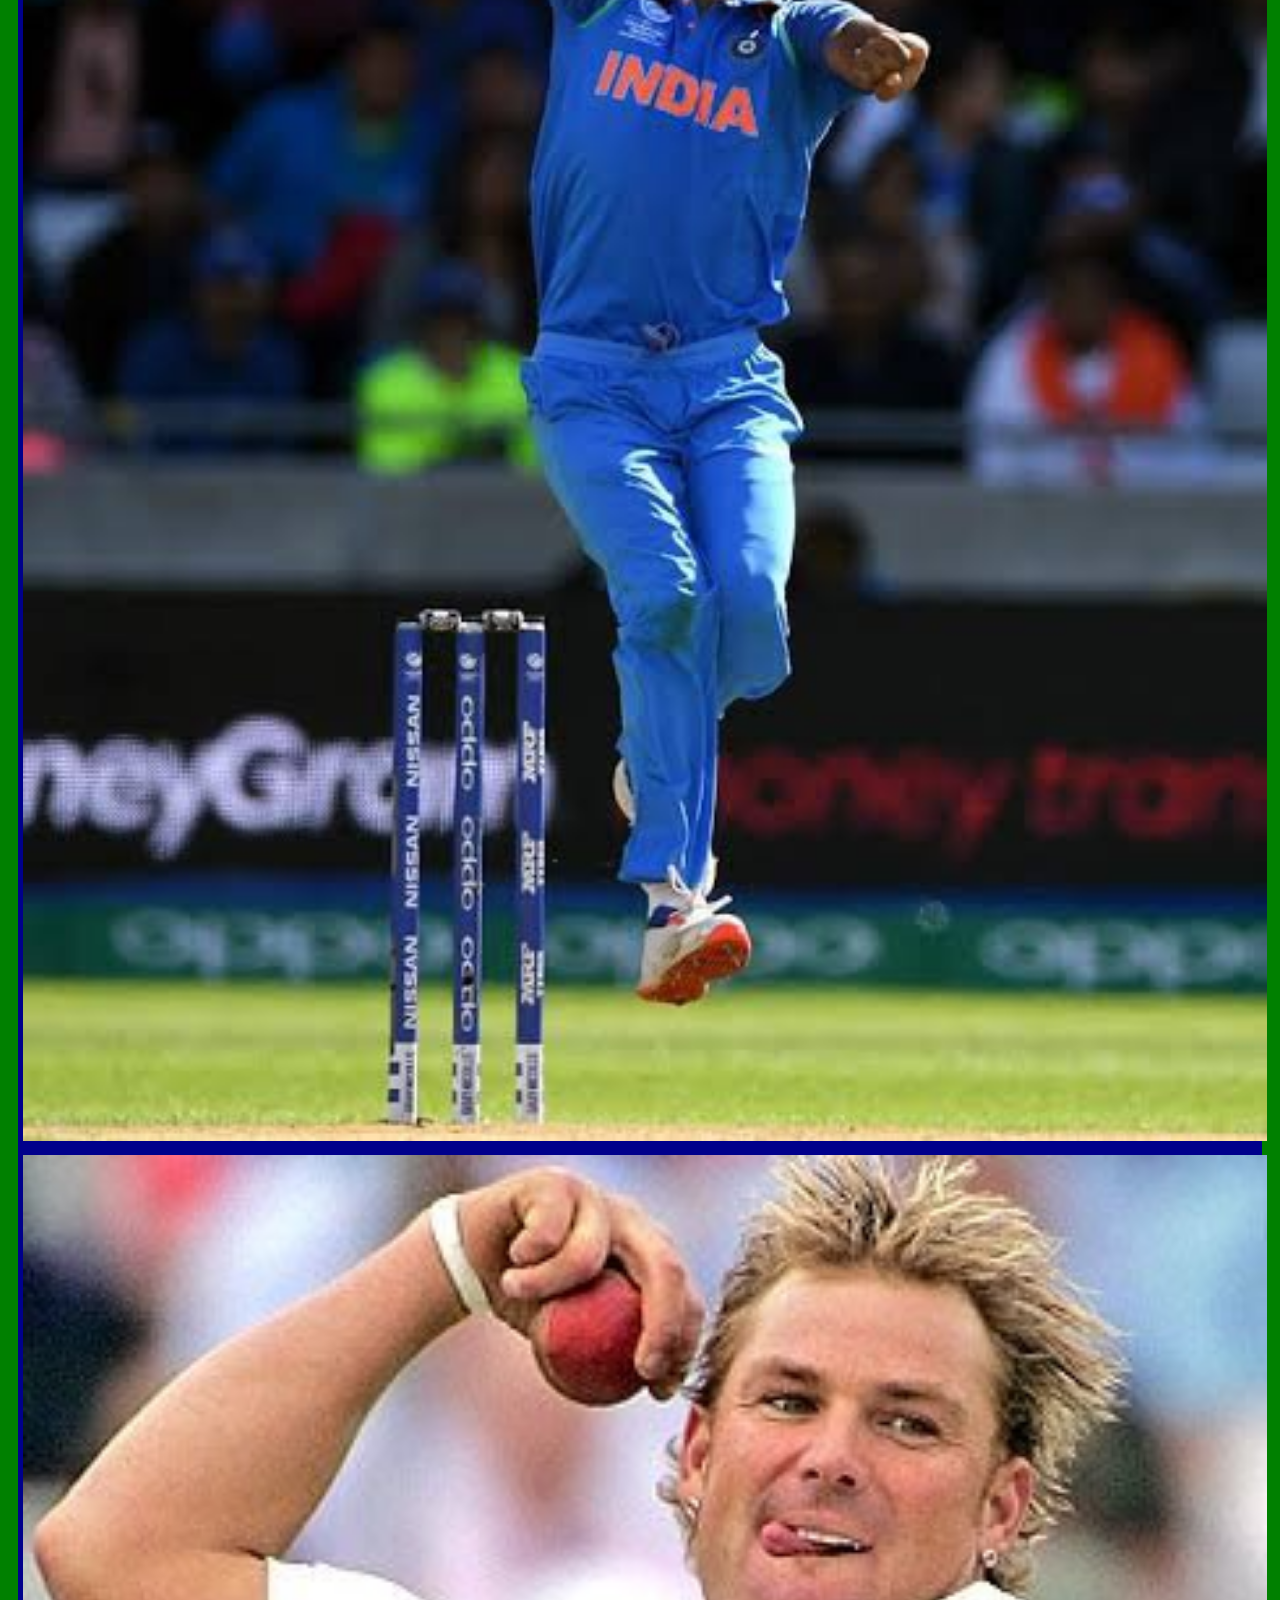
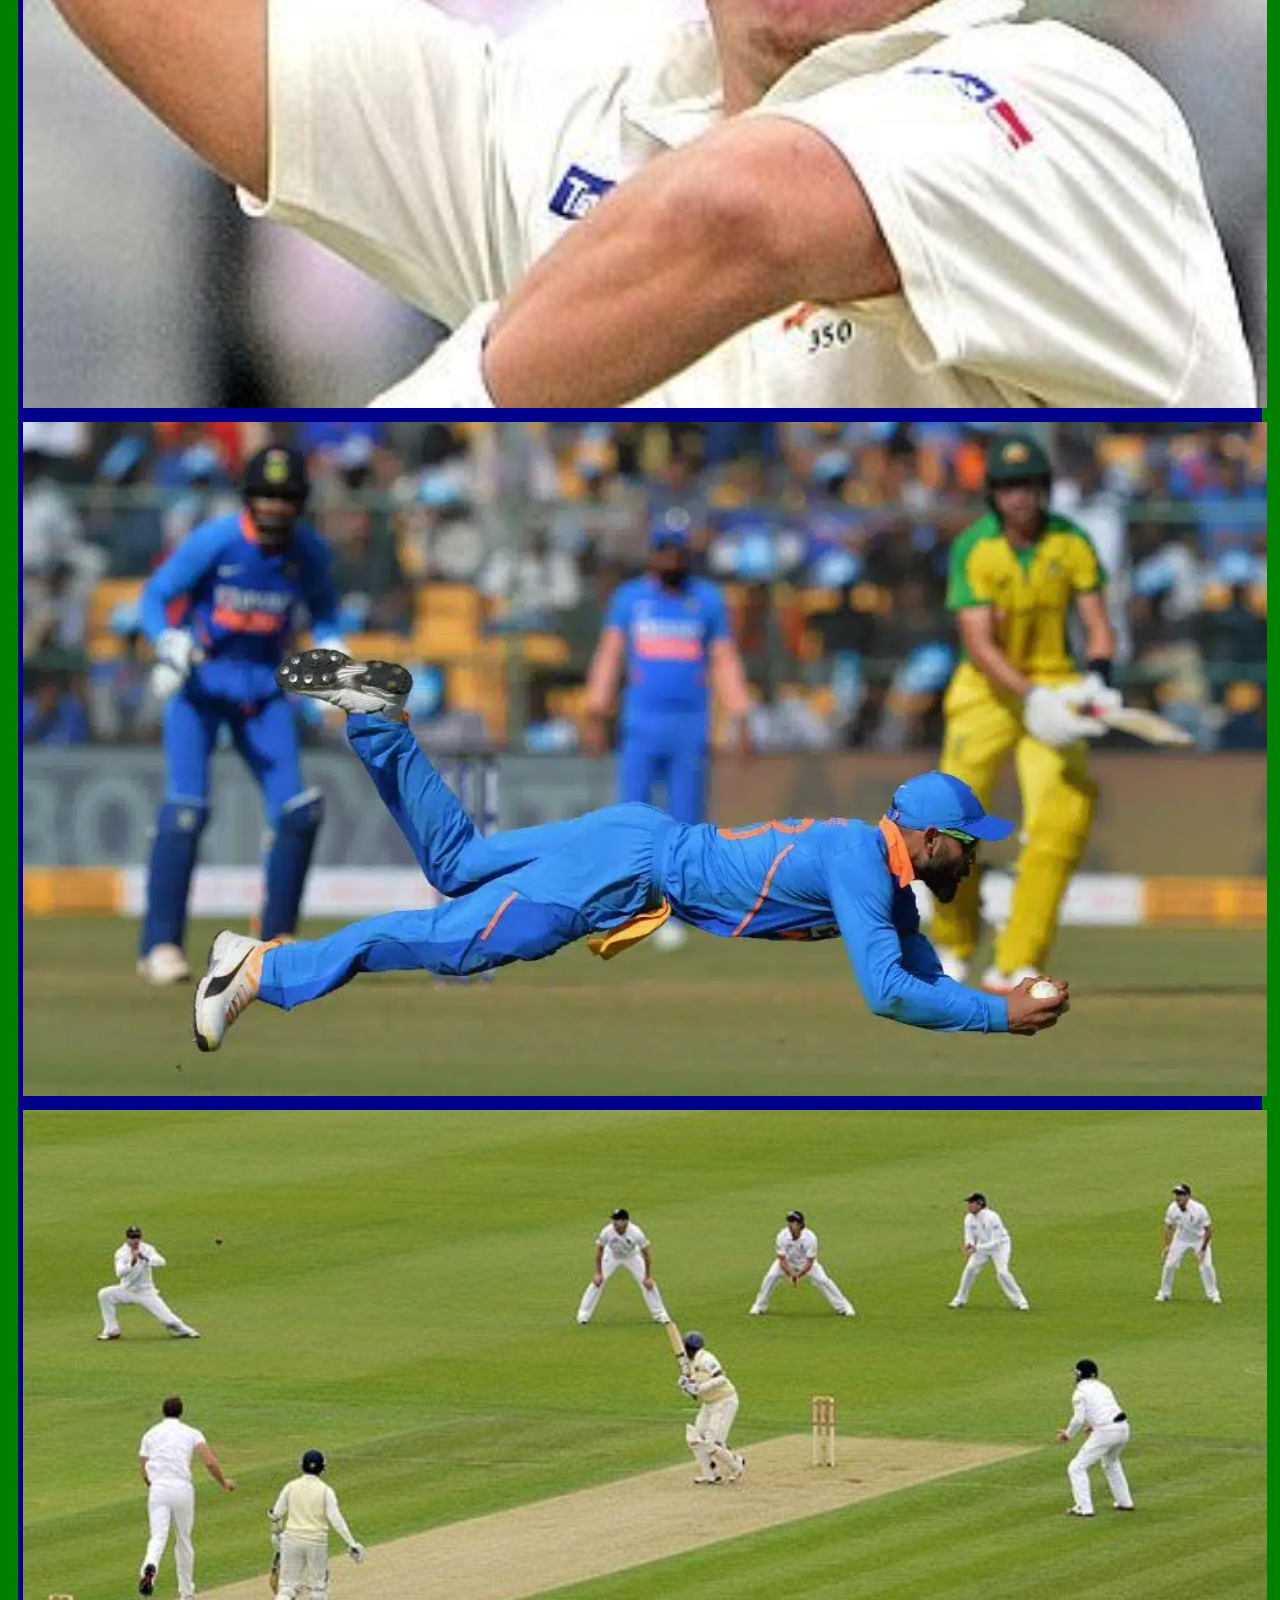
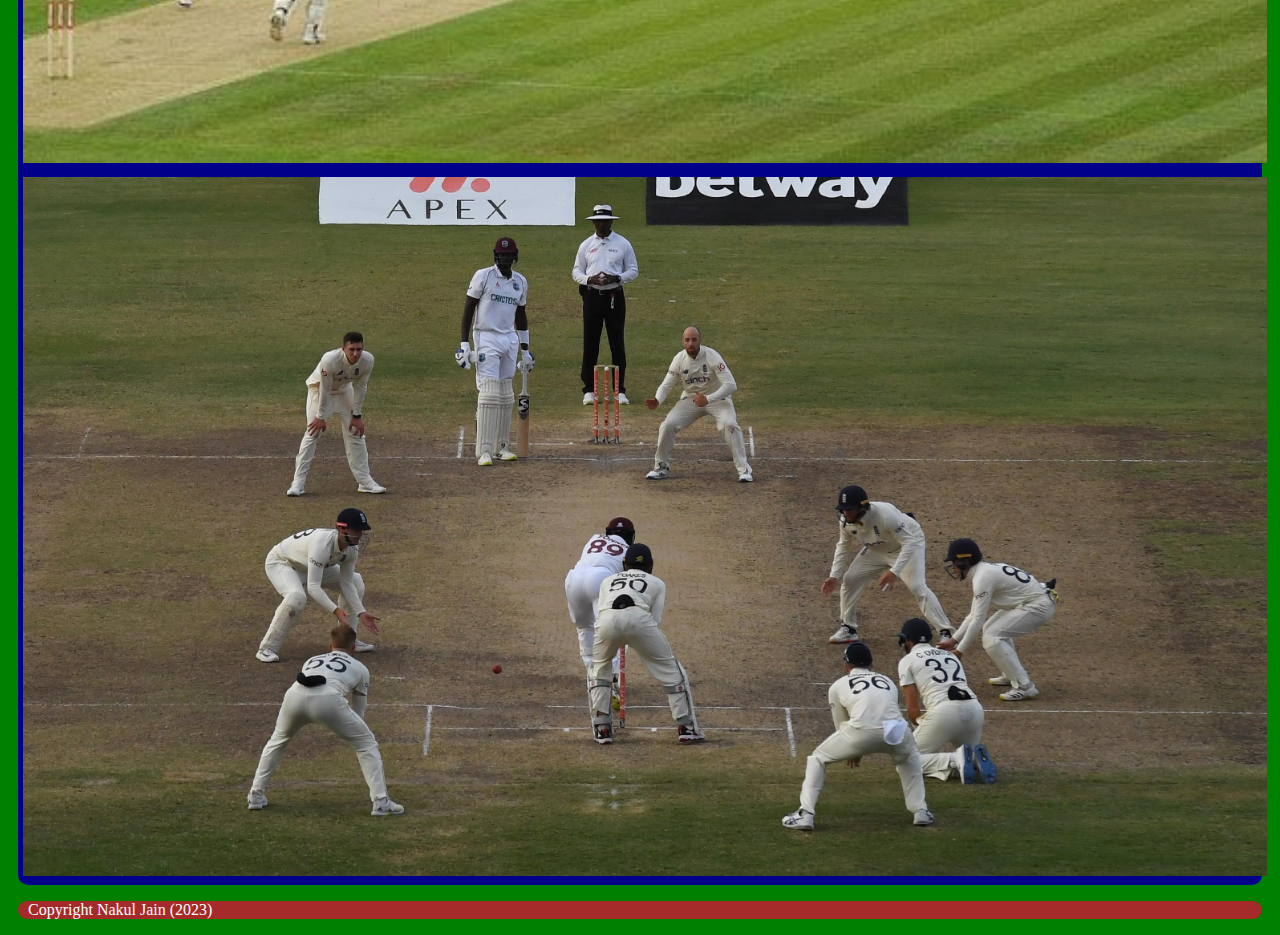
<file: img_gallery.html>
<!DOCTYPE html>
    <!--
        Threat Model
        Threat Source: External
        Threat Agent: Human
        Threat Intention: Intentional
        Threat Motivation: Distributed Denial of Service (DDoS) attacks and Malware injection
        Threat Impact: Trick members into installing virus onto there devices, cause the website to go offline and be unavible for public use. 
        Threat Mitigation: Latest Security updates, Strong Access controls, Regularly monitoring and Proper Licensed Phtots.
    -->

    <!-- Links to Bootstrap and CSS File -->
    <head>
        <title>Cricket Society</title>
        <link href="https://cdn.jsdelivr.net/npm/bootstrap@5.3.0-alpha3/dist/css/bootstrap.min.css" rel="stylesheet" integrity="sha384-KK94CHFLLe+nY2dmCWGMq91rCGa5gtU4mk92HdvYe+M/SXH301p5ILy+dN9+nJOZ" crossorigin="anonymous">
        <script src="https://cdn.jsdelivr.net/npm/bootstrap@5.3.0-alpha3/dist/js/bootstrap.bundle.min.js" integrity="sha384-ENjdO4Dr2bkBIFxQpeoTz1HIcje39Wm4jDKdf19U8gI4ddQ3GYNS7NTKfAdVQSZe" crossorigin="anonymous"></script>
        <link rel='stylesheet' href='main.css'>
    </head>

    <body>
        <!-- Logo and the Main Heading -->
        <header>
            <img src="Images\1.jpg" alt="Cricket Logo" class="websitelogo">    
            <h1>Cricket Society</h1>
        </header>
        <!-- Navigation Bar -->
        <nav>
            <ul>
                <li><a href = 'index.html'>Home</a></li>
                <li class="active"><a href = 'img_gallery.html'>Gallery</a></li>
                <li><a href = 'current_members.html'>Current Members</a></li>
                <li><a href = 'event_calendar.html'>Events</a></li>
                <li><a href = 'contact_us.html'>Contact Us</a></li>
                <li><a href = 'rules.html'>Rules</a></li>
                <li><a href = 'history.html'>History</a></li>
                <li><a href = 'equipment.html'>Equipment</a></li>
            </ul>
        </nav>
        <!-- Main body of the Website -->
        <main>
            <!-- Start of the image gallery  -->
            <div id="img-gallery" class="container">
                <!-- Start of the image row -->
                <div class="row">
                    <div class="col-sm">
                        <img src="Images\5.webp" class="gallery-img"/>
                    </div>
                    <div class="col-sm">
                        <img src="Images\6.webp" class="gallery-img"/>
                    </div>
                    <div class="col-sm">
                        <img src="Images\7.avif" class="gallery-img"/>
                    </div>
                </div>
                <!-- Start of the image row -->
                <div class="row">
                    <div class="col-sm">
                        <img src="Images\8.webp" class="gallery-img"/>
                    </div>
                    <div class="col-sm">
                    <img src="Images\9.jpg" class="gallery-img"/>
                    </div>
                    <div class="col-sm">
                    <img src="Images\10.jpg" class="gallery-img"/>
                    </div>
                </div>
                <!-- Start of the image row -->
                <div class="row">
                    <div class="col-sm">
                        <img src="Images\11.webp" class="gallery-img"/>
                    </div>
                    <div class="col-sm">
                    <img src="Images\12.jpg" class="gallery-img"/>
                    </div>
                    <div class="col-sm">
                    <img src="Images\13.jpg" class="gallery-img"/>
                    </div>
                </div>
            </div>
        </main>
        <!-- Start of the footnote -->
        <footer>
            <p> Copyright Nakul Jain (2023)</p>
        </footer>
    </body>
</html>
</file>
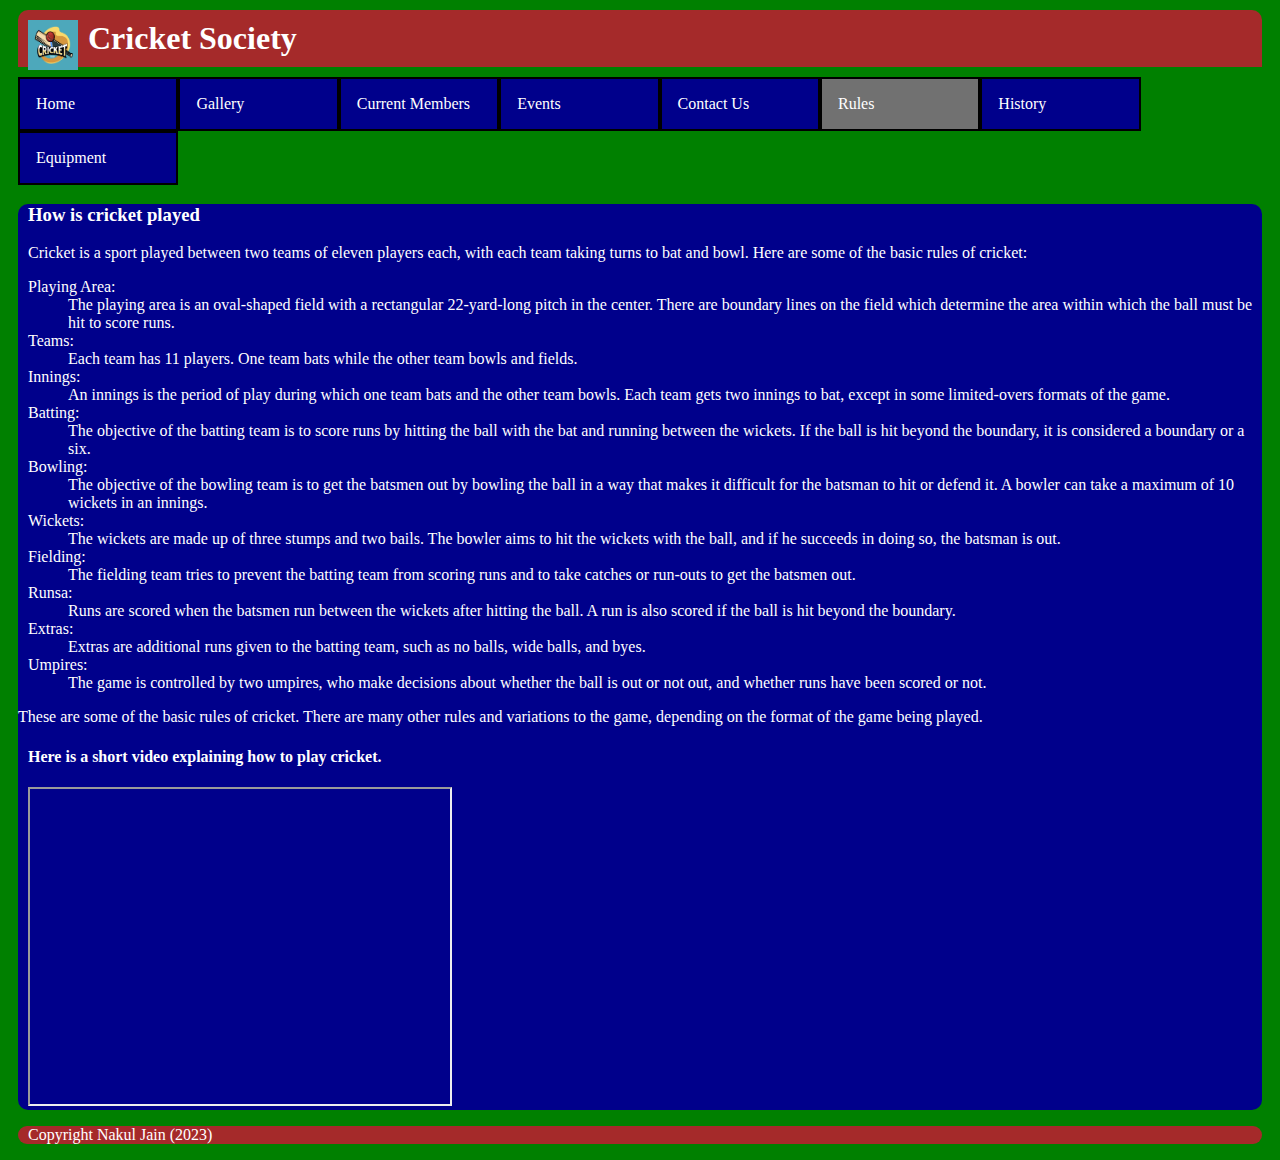
<file: rules.html>
<!DOCTYPE html>
    <!-- Links to Bootstrap and CSS File -->
    <head>
        <title>Cricket Society</title>
        <link href="https://cdn.jsdelivr.net/npm/bootstrap@5.3.0-alpha3/dist/css/bootstrap.min.css" rel="stylesheet" integrity="sha384-KK94CHFLLe+nY2dmCWGMq91rCGa5gtU4mk92HdvYe+M/SXH301p5ILy+dN9+nJOZ" crossorigin="anonymous">
        <script src="https://cdn.jsdelivr.net/npm/bootstrap@5.3.0-alpha3/dist/js/bootstrap.bundle.min.js" integrity="sha384-ENjdO4Dr2bkBIFxQpeoTz1HIcje39Wm4jDKdf19U8gI4ddQ3GYNS7NTKfAdVQSZe" crossorigin="anonymous"></script>
        <link rel='stylesheet' href='main.css'>
    </head>

    <body>
        <!-- Logo and the Main Heading -->
        <header>
            <img src="Images\1.jpg" alt="Cricket Logo" class="websitelogo">    
            <h1>Cricket Society</h1>
        </header>
        <!-- Navigation Bar -->
        <nav>
            <ul>
                <li><a href = 'index.html'>Home</a></li>
                <li><a href = 'img_gallery.html'>Gallery</a></li>
                <li><a href = 'current_members.html'>Current Members</a></li>
                <li><a href = 'event_calendar.html'>Events</a></li>
                <li><a href = 'contact_us.html'>Contact Us</a></li>
                <li class="active"><a href = 'rules.html'>Rules</a></li>
                <li><a href = 'history.html'>History</a></li>
                <li><a href = 'equipment.html'>Equipment</a></li>
            </ul>
        </nav>

        <main>
            <!-- Main body of the Website -->
            <h3>How is cricket played</h3>
            <p> Cricket is a sport played between two teams of eleven players each, with each team taking turns to bat and bowl. Here are some of the basic rules of cricket:
                <!-- Start of an Desciption List -->
                <dl>
                    <dt>Playing Area:</dt><dd> The playing area is an oval-shaped field with a rectangular 22-yard-long pitch in the center. There are boundary lines on the field which determine the area within which the ball must be hit to score runs.</dd>

                    <dt>Teams:</dt><dd> Each team has 11 players. One team bats while the other team bowls and fields.

                    <dt>Innings:</dt><dd> An innings is the period of play during which one team bats and the other team bowls. Each team gets two innings to bat, except in some limited-overs formats of the game.

                    <dt>Batting:</dt><dd> The objective of the batting team is to score runs by hitting the ball with the bat and running between the wickets. If the ball is hit beyond the boundary, it is considered a boundary or a six.

                    <dt>Bowling:</dt><dd> The objective of the bowling team is to get the batsmen out by bowling the ball in a way that makes it difficult for the batsman to hit or defend it. A bowler can take a maximum of 10 wickets in an innings.

                    <dt>Wickets:</dt><dd> The wickets are made up of three stumps and two bails. The bowler aims to hit the wickets with the ball, and if he succeeds in doing so, the batsman is out.

                    <dt>Fielding:</dt><dd> The fielding team tries to prevent the batting team from scoring runs and to take catches or run-outs to get the batsmen out.

                    <dt>Runsa:</dt><dd> Runs are scored when the batsmen run between the wickets after hitting the ball. A run is also scored if the ball is hit beyond the boundary.

                    <dt>Extras:</dt><dd> Extras are additional runs given to the batting team, such as no balls, wide balls, and byes.

                    <dt>Umpires:</dt><dd> The game is controlled by two umpires, who make decisions about whether the ball is out or not out, and whether runs have been scored or not.
                </dl>
                These are some of the basic rules of cricket. There are many other rules and variations to the game, depending on the format of the game being played.
            </p>
            <!-- Section in which the video is displayed -->
            <div class="video">
                <h4> Here is a short video explaining how to play cricket.</h4>
                <iframe width="420" height="315" src="https://www.youtube.com/embed/tPdU_LhDsow">
                Video on how to play cricket
                </iframe>
            </div>
        </main>
        <!-- Start of the footnote -->
        <footer>
            <p> Copyright Nakul Jain (2023)</p>
        </footer>
    </body>
</html>
</file>
<file: main.css>
/* This section contains body head main fotter and aside*/

body {
  background-color: green;
}

header {
  background-color: brown;
  border-top-left-radius: 10px;
  border-top-right-radius: 10px;
  padding: 10px; 
  margin: 10px ;
}

main {
  background-color: #00008B;
  border-radius: 10px;
  margin: 10px;
  color: white
}

footer {
	background-color: brown;
	border-radius: 10px;
	margin: 10px;
}

aside {
	background-color: brown;
	border-radius: 10px;
	margin: 10px;
}

/* This section contains the heading and paragrapgh */

h1 {
  font-size: 50;
  color: white;
  font-family: "Times New Roman", Times, serif;
  display: inline;
}

h3 {
  font-size: 30;
  color: white;
  font-family: "Times New Roman", Times, serif;
  margin-left: 10px;
}

h4 {
  font-size: 25;
  color: white;
  font-family: "Times New Roman", Times, serif;
  margin-left: 10px;
}

h5 {
  font-size: 20;
  color: white;
  font-family: "Times New Roman", Times, serif;
  margin-left: 10px;
}

p {
  font-size: 15;
  color: white;
  font-family: "Times New Roman", Times, serif;
  margin-left: 10px;
}

/*This section is for the Navigation bar avaiable at every page*/

nav ul {
	margin: 10px;
	padding:0px;
	overflow: hidden;
}

nav li {
  border-style: solid;
  border-width: 2px;
  accent-color: red;
  background-color: #00008B;
  list-style-type: none;
  float: left;
  width: 10%;
  padding: 16px;
}

nav li a {
	color: white;
	text-align: center;
	text-decoration: none;
}

nav li:hover {
	background-color: black;
}

.active {
	background-color: brown;
}

/*This section is for the table avaiable at events page*/

table {
	font-family: "Times New Roman", Times, serif;
	border-collapse: collapse;
	width: 100%;
	color: white;
}

table th {
	font-size: 15;
	border: 2px solid;
	background-color: brown;
	color: white;
	width: 12.5%;
	text-align: center;
	padding: 20px;
}

table tr:nth-child {
	background-color: #F2F2F2;
}

table tr:hover {
	background-color: brown;
}

form.event {
	margin-left: 10px;
}

/*This section is for the Website logo avaiable at every page*/

img.websitelogo {
	width: 50px;
	height: 50px;
	float: left;
	margin-right: 10px;
}

/*This section is for the form avaiable at Contact Us page*/

fieldset {
font-size: 15px;	
padding:10px;
}

input{
	margin: 5px;
}

legend {
	font-size: 15px;
}

/*This section is for the carsouel avaiable at home page*/

.slideshow-container {
  max-width: 1000px;
  position: relative;
  margin: auto;
}

.mySlides {
  display: none;
}

.prev, .next {
  cursor: pointer;
  position: absolute;
  top: 50%;
  width: auto;
  margin-top: -22px;
  padding: 16px;
  color: white;
  font-weight: bold;
  font-size: 18px;
  transition: 0.6s ease;
  border-radius: 0 3px 3px 0;
  user-select: none;
}

.next {
  right: 0;
  border-radius: 3px 0 0 3px;
}

.dot {
  cursor: pointer;
  height: 15px;
  width: 15px;
  margin: 0 2px;
  background-color: #bbb;
  border-radius: 50%;
  display: inline-block;
}
.text {
	color: white;
	text-align: center; 
}

.active, .dot:hover {
  background-color: #717171;
}

/*This section is for the login avaiable at home page*/

div.loginform {
	float: right; 
	display: inline;
}

/*This section is for the image gallery avaiable at gallery page*/

.gallery-img {
	width: 100%;
	height: 100%;
	padding: 5px;
}

.gallery-img:hover{
	border: 2px solid red;
}

#img-gallery {
	padding-top: 10px;
}

#img-gallery.row{
	margin-bottom: 10px;
}

/*This section is for the video and points at the rules page*/

iframe {
	margin-left: 10px;
}

dl {
	  margin-left: 10px;
}

/*This section is for the buttons avaiable at the history page*/

div.historybuttons {
	  margin: auto;
      width: 50%;
      padding: 10px;
}

/*This section is for the pictures avaiable at the equipment page*/

.equipment-img {
	width: 200px;
	height: 200px;
	padding: 10px;
	margin-left: 10px;
}

.equipment-img:hover{
	border: 4px solid red;
}
</file>
